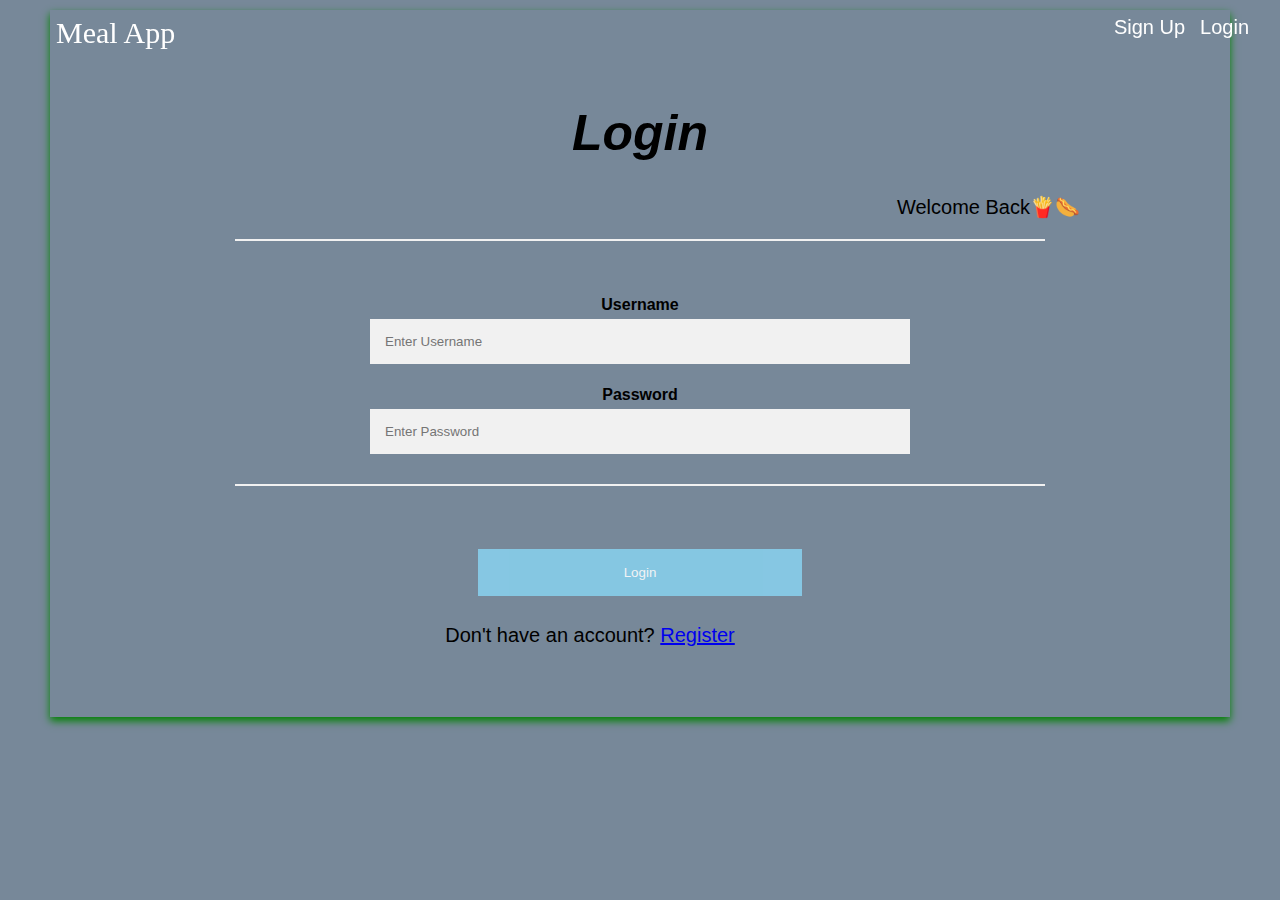
<file: login.html>
<!DOCTYPE html>
<html>
<head>
    <meta charset="utf-8" />
    <meta http-equiv="X-UA-Compatible" content="IE=edge">
    <title>Login</title>
    <meta name="viewport" content="width=device-width, initial-scale=1">
    <link rel="stylesheet" type="text/css" media="screen" href="login.css" />
    <link rel="stylesheet" href="https://use.fontawesome.com/releases/v5.7.1/css/all.css" integrity="sha384-fnmOCqbTlWIlj8LyTjo7mOUStjsKC4pOpQbqyi7RrhN7udi9RwhKkMHpvLbHG9Sr" crossorigin="anonymous">
    <script src=""></script>
</head>
<body>
    
    <div class="Navbar sticky">
        <nav class="Navbar__Items">
            <div class="Navbar__Link Navbar__Link-brand">
                Meal App <span><i class="fas fa-utensils"></i></span>
            </div>
        </nav>
        <nav class="Navbar__Items Navbar__Items--right">
            <div class="Navbar__Link ">
                Sign Up
            </div>
            <div class="Navbar__Link ">
                Login
            </div>
        </nav>    
    </div>

    <div class="card">
        <form action="">
            <div class="container">
                <h1 class="yea">Login</h1>

                <p class="hide">Welcome Back🍟🌭</p>

                <hr>

                <div class="pretty"> 
                    <label for="username"><b>Username<span><i class="fas fa-user"></i></span></b></label>
                    <input type="text" name="username" placeholder="Enter Username" required>

                    <label for="password"><b>Password<span><i class="fas fa-key"></i></span></b></label>
                    <input type="password" name="password" placeholder="Enter Password" required>

                    <hr>
                </div>   
                    <div class="btn">
                        <button type="submit" class="registerBtn">Login</button>
                    </div>

                    <div class="yaga">
                        <p>Don't have an account? <a href="#">Register</a></p>
                    </div>
            </div>
        </form>
    </div>

</body>
</html>
</file>
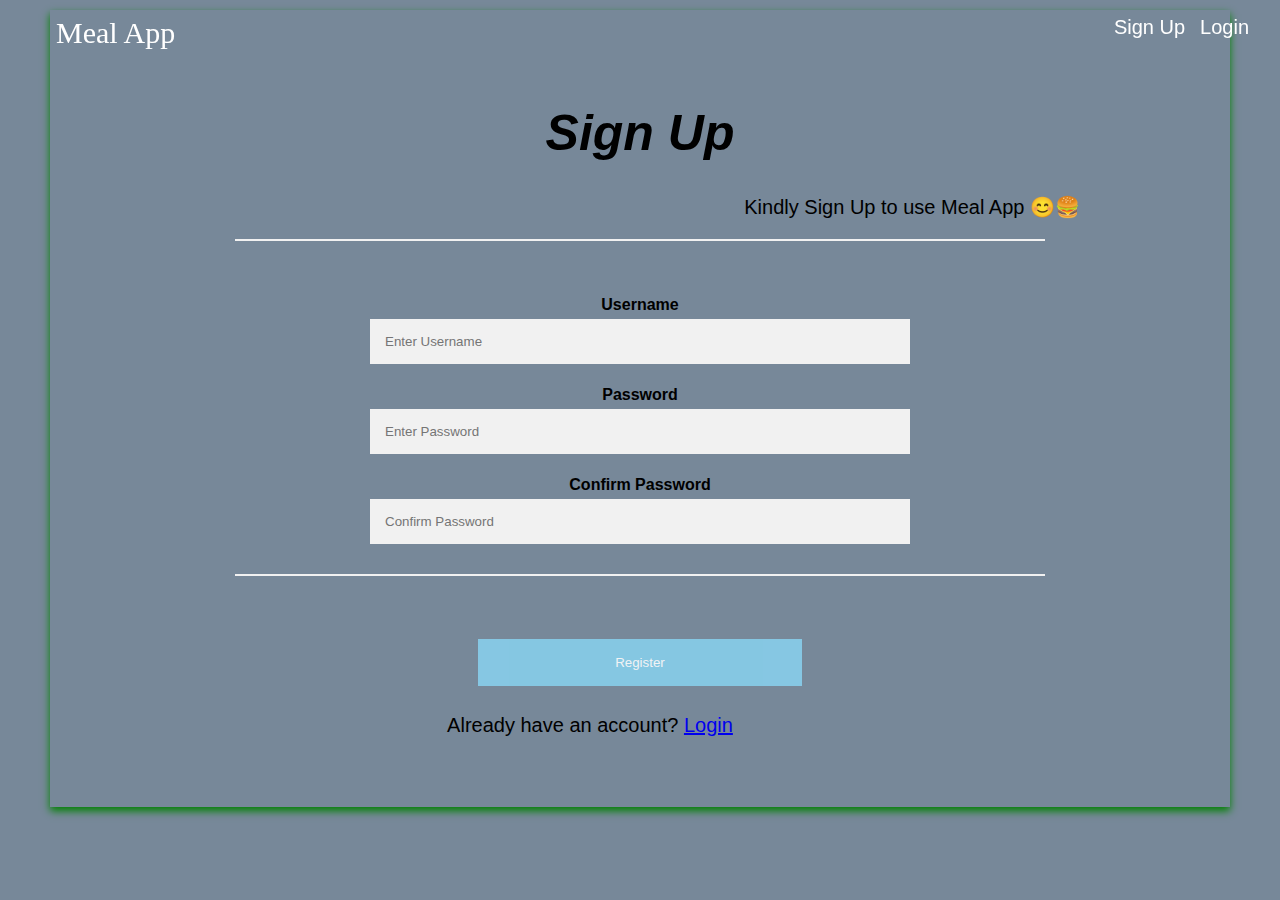
<file: register.html>
<!DOCTYPE html>
<html>
<head>
    <meta charset="utf-8" />
    <meta http-equiv="X-UA-Compatible" content="IE=edge">
    <title>Register Page</title>
    <meta name="viewport" content="width=device-width, initial-scale=1">
    <link rel="stylesheet" type="text/css" media="screen" href="register.css" />
    <link rel="stylesheet" href="https://use.fontawesome.com/releases/v5.7.1/css/all.css" integrity="sha384-fnmOCqbTlWIlj8LyTjo7mOUStjsKC4pOpQbqyi7RrhN7udi9RwhKkMHpvLbHG9Sr" crossorigin="anonymous">
    <script src=""></script>
</head>
<body>
    
    <div class="Navbar sticky">
        <nav class="Navbar__Items">
            <div class="Navbar__Link Navbar__Link-brand">
                Meal App <span><i class="fas fa-utensils"></i></span>
            </div>
        </nav>
        <nav class="Navbar__Items Navbar__Items--right">
            <div class="Navbar__Link ">
                Sign Up
            </div>
            <div class="Navbar__Link ">
                Login
            </div>
        </nav>    
    </div>

    <div class="card">
        <form action="">
            <div class="container">
                <h1 class="yea">Sign Up</h1>

                <p class="hide">Kindly Sign Up to use Meal App 😊🍔</p>

                <hr>

                <div class="pretty"> 
                    <label for="username"><b>Username<span><i class="fas fa-user"></i></span></b></label>
                    <input type="text" name="username" placeholder="Enter Username" required>

                    <label for="password"><b>Password<span><i class="fas fa-key"></i></span></b></label>
                    <input type="password" name="password" placeholder="Enter Password" required>

                    <label for="confirmPassword"><b>Confirm Password<span><i class="fas fa-key"></i></span></b></label>
                    <input type="password" name="confirmPassword" placeholder="Confirm Password" required>

                    <hr>
                </div>   
                    <div class="btn">
                        <button type="submit" class="registerBtn">Register</button>
                    </div>

                    <div class="yaga">
                        <p>Already have an account? <a href="#">Login</a></p>
                    </div>
            </div>
        </form>
    </div>

</body>
</html>
</file>
<file: login.css>
body {
    margin: auto 0;
    font-family: Arial, Helvetica, sans-serif;
    background-color: lightslategray;
}

h1 {
    font-size: 50px;
    font-style: italic;
    font-weight: 10px;
}

p {
    text-align: end;
    padding-right: 100px;
    font-size: 20px;
}

/* Full-width input fields */
input[type=text], input[type=password] {
  width: 50%;
  padding: 15px;
  margin: 5px 0 22px 0;
  display: flex;
  border: none;
  background: #f1f1f1;
}

input[type=text]:focus, input[type=password]:focus {
    outline: none;
    background-color: rgb(127, 148, 140);
    color: white;
  }
  
  /* Overwrite default styles of hr */
  hr {
    border: 1px solid #f1f1f1;
    margin-bottom: 55px;
    width: 75%;
  }

.Navbar__Link:hover {
    color: red;
}  

.sticky {
    position: fixed;
    width: 100%;
    top: 0;
}
  

.Navbar {
    display: flex;
    /* background-color: #46ACC2; */
    padding: 16px;
    font-family: sans-serif;
    color: white;
    font-size: 20px;
}

.Navbar__Link-brand {
    font-family: 'Staatliches', cursive;
    font-size: 30px;
    font-weight: 100;
    margin-left: 40px;
}

.Navbar__Items {
    display: flex;
}

.Navbar__Link {
    padding-right: 15px;
    cursor: pointer;
}

.Navbar__Items--right {
    margin-left: auto;
}

* {box-sizing: border-box}

/* Add padding to containers */
.container {
  padding: 50px;
}

.yea {
    text-align: center;
}

.card {
    /* Add shadows to create the "card" effect */
    box-shadow: 0 4px 8px 0 green;
    transition: 0.3s;
    margin: 10px 50px;
    padding-top: 10px;
  }

  @media only screen and (max-width : 768px) {
    p.hide{
        display: none;
    }
    div.yaga {
        font-size: 0.5px;
    }
  }
  
  /* On mouse-over, add a deeper shadow */
  .card:hover {
    box-shadow: 0 8px 16px 0 rgba(0,0,0,0.2);
  }

.yaga {
    display: flex;
    justify-content: center;
}

.pretty {
    display: flex;
    flex-direction: column;
    flex-wrap: wrap;
    justify-content: center;
    align-items: center;
}

/* Set a style for the submit/register button */
.registerBtn {
  background-color: skyblue;
  color: white;
  padding: 16px 20px;
  margin: 8px 0;
  border: none;
  cursor: pointer;
  width: 30%;
  opacity: 0.9;
  display: flex;
  justify-content: center;
}

.btn {
    display: flex;
    justify-content: center;
}

.registerBtn:hover {
  opacity:1;
}
</file>
<file: register.css>
body {
    margin: auto 0;
    font-family: Arial, Helvetica, sans-serif;
    background-color: lightslategray;
}

h1 {
    font-size: 50px;
    font-style: italic;
    font-weight: 10px;
}

p {
    text-align: end;
    padding-right: 100px;
    font-size: 20px;
}

/* Full-width input fields */
input[type=text], input[type=password] {
  width: 50%;
  padding: 15px;
  margin: 5px 0 22px 0;
  display: flex;
  border: none;
  background: #f1f1f1;
}

input[type=text]:focus, input[type=password]:focus {
    outline: none;
    background-color: rgb(127, 148, 140);
    color: white;
    font-family: 'Poppins', sans-serif;
  }
  
  /* Overwrite default styles of hr */
  hr {
    border: 1px solid #f1f1f1;
    margin-bottom: 55px;
    width: 75%;
  }
  
  .Navbar__Link:hover {
    color: red;
}

.Navbar {
    display: flex;
    /* background-color: #46ACC2; */
    padding: 16px;
    font-family: sans-serif;
    color: white;
    font-size: 20px;
}

.Navbar__Link-brand {
    font-family: 'Staatliches', cursive;
    font-size: 30px;
    font-weight: 100;
    margin-left: 40px;
}

.sticky {
    position: fixed;
    width: 100%;
    top: 0;
}

.Navbar__Items {
    display: flex;
}

.Navbar__Link {
    padding-right: 15px;
    cursor: pointer;
}

.Navbar__Items--right {
    margin-left: auto;
}

* {box-sizing: border-box}

/* Add padding to containers */
.container {
  padding: 50px;
}

.yea {
    text-align: center;
}

.card {
    /* Add shadows to create the "card" effect */
    box-shadow: 0 4px 8px 0 green;
    transition: 0.3s;
    margin: 10px 50px;
    padding-top: 10px;
  }

  @media only screen and (max-width : 768px) {
    p.hide{
        display: none;
    }
    div.yaga {
        font-size: 0.5px;
    }
  }
  
  /* On mouse-over, add a deeper shadow */
  .card:hover {
    box-shadow: 0 8px 16px 0 rgba(0,0,0,0.2);
  }

.yaga {
    display: flex;
    justify-content: center;
}

.pretty {
    display: flex;
    flex-direction: column;
    flex-wrap: wrap;
    justify-content: center;
    align-items: center;
}

/* Set a style for the submit/register button */
.registerBtn {
  background-color: skyblue;
  color: white;
  padding: 16px 20px;
  margin: 8px 0;
  border: none;
  cursor: pointer;
  width: 30%;
  opacity: 0.9;
  display: flex;
  justify-content: center;
}

.btn {
    display: flex;
    justify-content: center;
}

.registerBtn:hover {
  opacity:1;
}
</file>
